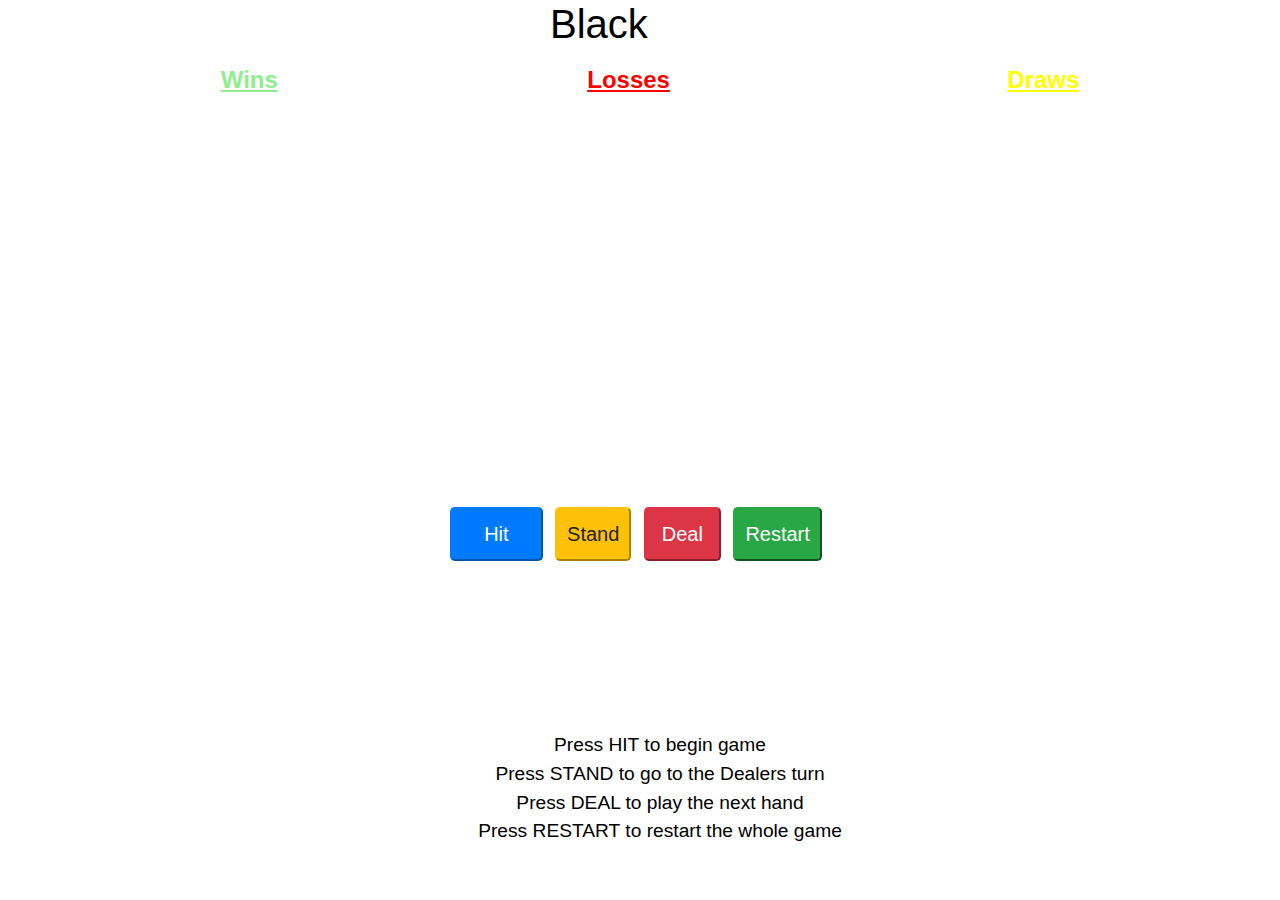
<file: blackjack/index.html>
<html lang="en">
  <head>
    <meta charset="UTF-8" />
    <meta name="viewport" content="width=device-width, initial-scale=1.0" />
    <title>Blackjack</title>
    <link
      rel="stylesheet"
      href="https://stackpath.bootstrapcdn.com/bootstrap/4.5.0/css/bootstrap.min.css"
    />
    <link rel="stylesheet" href="style.css" />
  </head>

  <body>
    <div class="container">
      <h1 id="blackjack-result"><span style="color: black">Black</span>Jack</h1>

      <div class="flex-blackjack-row-1">
        <table style="flex-grow: 3; margin-right: -3rem">
          <tr>
            <th style="font-size: 24px" id="win-header">Wins</th>
            <th style="font-size: 24px" id="loss-header">Losses</th>
            <th style="font-size: 24px" id="draw-header">Draws</th>
          </tr>

          <tr>
            <td><span id="wins">0</span></td>
            <td><span id="losses">0</span></td>
            <td><span id="draws">0</span></td>
          </tr>
        </table>
      </div>

      <div class="flex-blackjack-row-2">
        <div id="your-box">
          <h2>You: <span id="your-blackjack-result"> 0</span></h2>
        </div>

        <div id="dealer-box">
          <h2>Dealer: <span id="dealer-blackjack-result"> 0</span></h2>
        </div>
      </div>

      <div class="flex-blackjack-row-3">
        <div>
          <button
            style="padding-left: 2rem; padding-right: 2rem"
            class="btn-lg btn-primary mr-2"
            id="blackjack-hit-button"
          >
            Hit
          </button>
          <button class="btn-lg btn-warning mr-2" id="blackjack-stand-button">
            Stand
          </button>
          <button
            style="padding-left: 1rem; padding-right: 1rem"
            class="btn-lg btn-danger mr-2"
            id="blackjack-deal-button"
          >
            Deal
          </button>
          <button class="btn-lg btn-success mr-2" id="blackjack-reset-button">
            Restart
          </button>
          <ol>
            <li>Press HIT to begin game</li>
            <li>Press STAND to go to the Dealers turn</li>
            <li>Press DEAL to play the next hand</li>
            <li>Press RESTART to restart the whole game</li>
          </ol>
        </div>
      </div>
    </div>
    <script src="index.js"></script>
  </body>
</html>
</file>
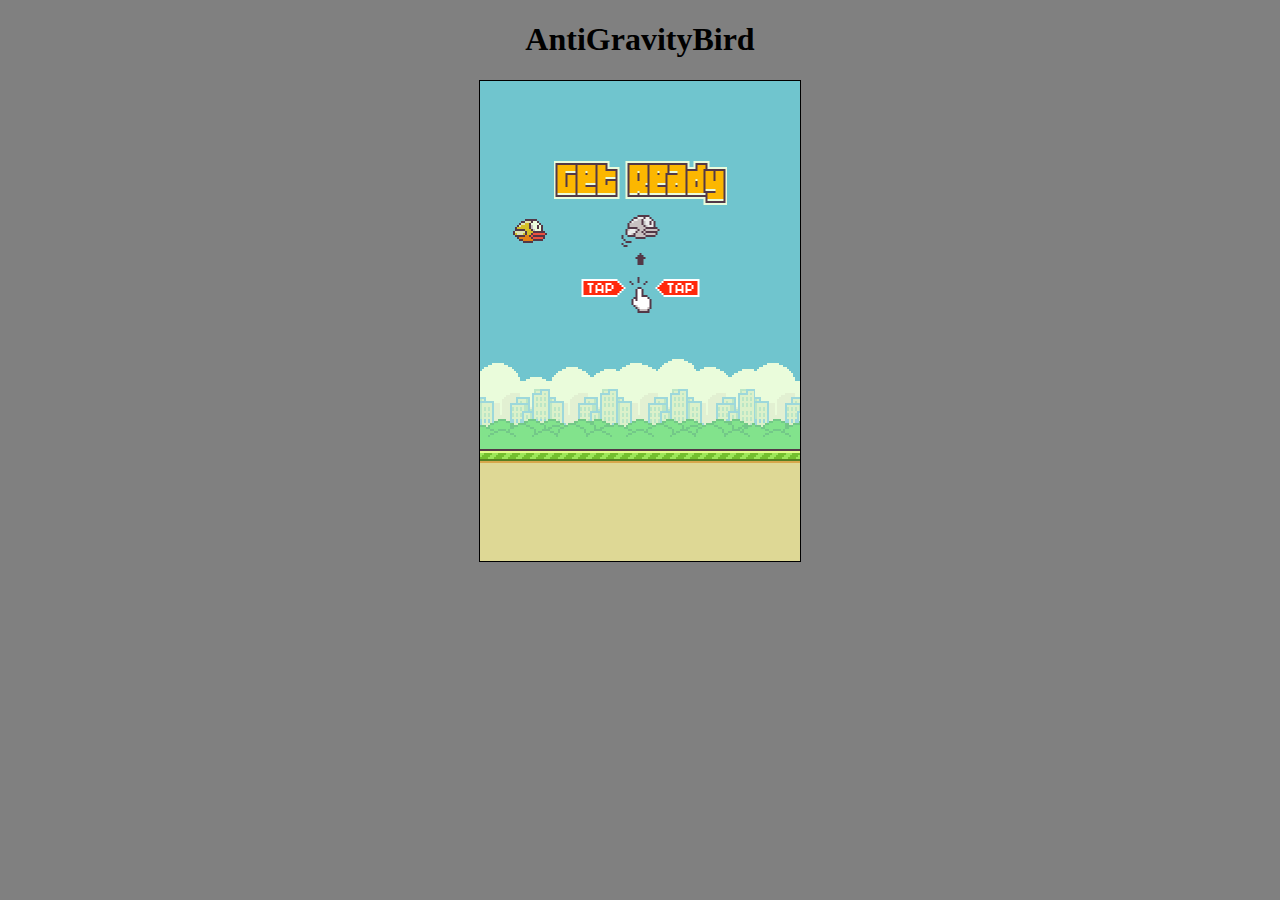
<file: flappyBird/index.html>
<!DOCTYPE html>
<html lang="en">
  <head>
    <meta charset="UTF-8" />
    <meta http-equiv="X-UA-Compatible" content="IE=edge" />
    <meta name="viewport" content="width=device-width, initial-scale=1.0" />
    <title>AntiGravityBird</title>
    <link rel="stylesheet" href="style.css" />
  </head>
  <body>
    <h1 class="center">AntiGravityBird</h1>
    <canvas id="bird" width="320" height="480"></canvas>
    <script src="game.js"></script>
  </body>
</html>
</file>
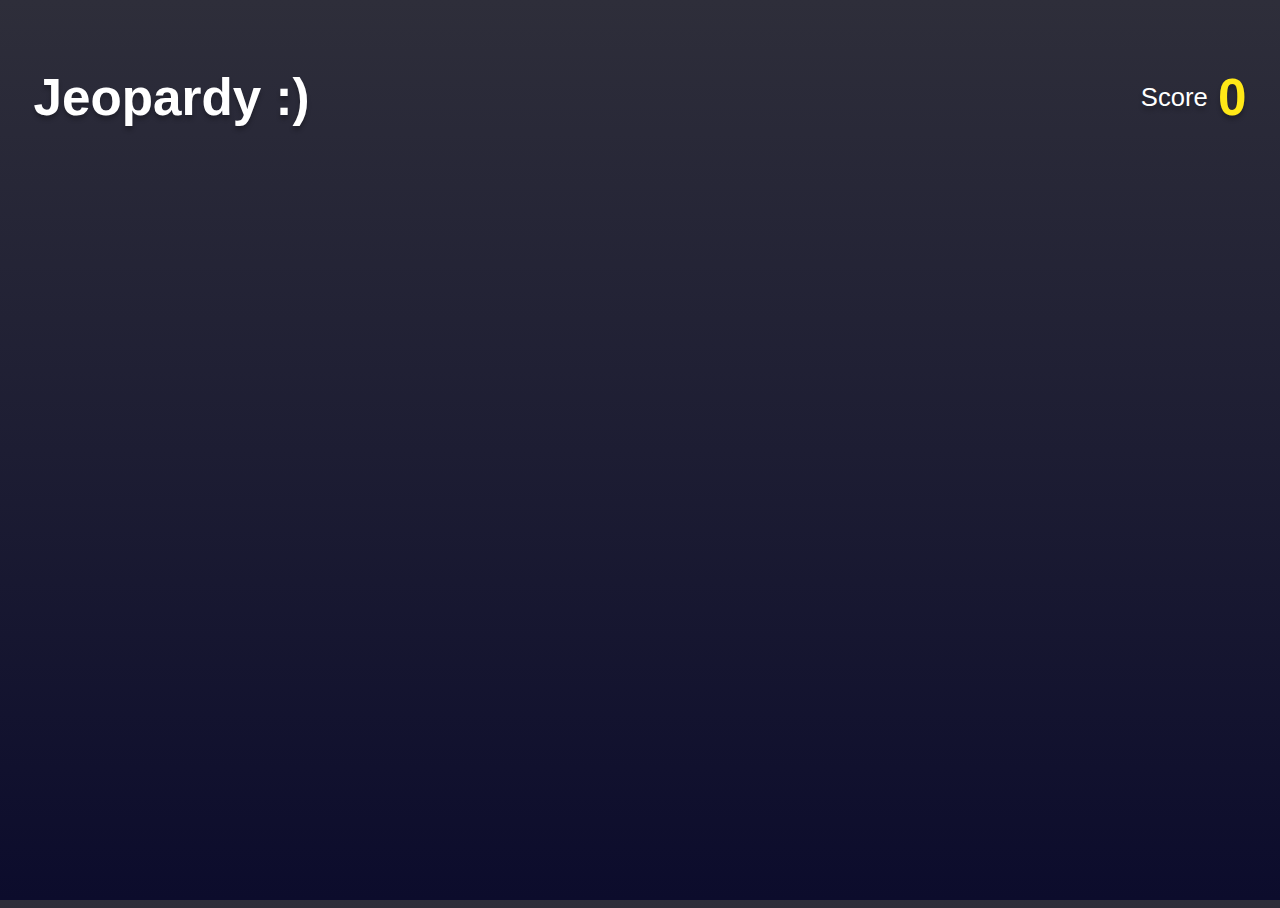
<file: jeopardy/index.html>
<!DOCTYPE html>
<html lang="en">
  <head>
    <meta charset="UTF-8" />
    <meta http-equiv="X-UA-Compatible" content="IE=edge" />
    <meta name="viewport" content="width=device-width, initial-scale=1.0" />
    <title>Jeopardy Jam</title>
    <link rel="stylesheet" href="style.css" />
  </head>
  <body>
    <div class="app">
      <header class="topHeader">
        <h1>Jeopardy :)</h1>
        <p class="score">Score <span class="scoreCount"></span></p>
      </header>


      <div class="board">
       
      </div>

      <div class="cardModal">
        <div class="cardModalInner">
          <h2 class="clueText"></h2>
          <form autocomplete="off">
            <input name="user-answer" type="text" />
            <button type="submit">Answer</button>
          </form>
          <div class="result">
            <p class="resultSuccess">CORRECT</p>
            <p class="resultFail">INCORRECT</p>
            <p class="resultCorrectAnswer">
              The correct answer is
              <span class="resultCorrectAnswerText"
              >/span
              >
            </p>
          </div>
        </div>
      </div>
    </div>
    <script src="index.js"></script>
  </body>
</html>
</file>
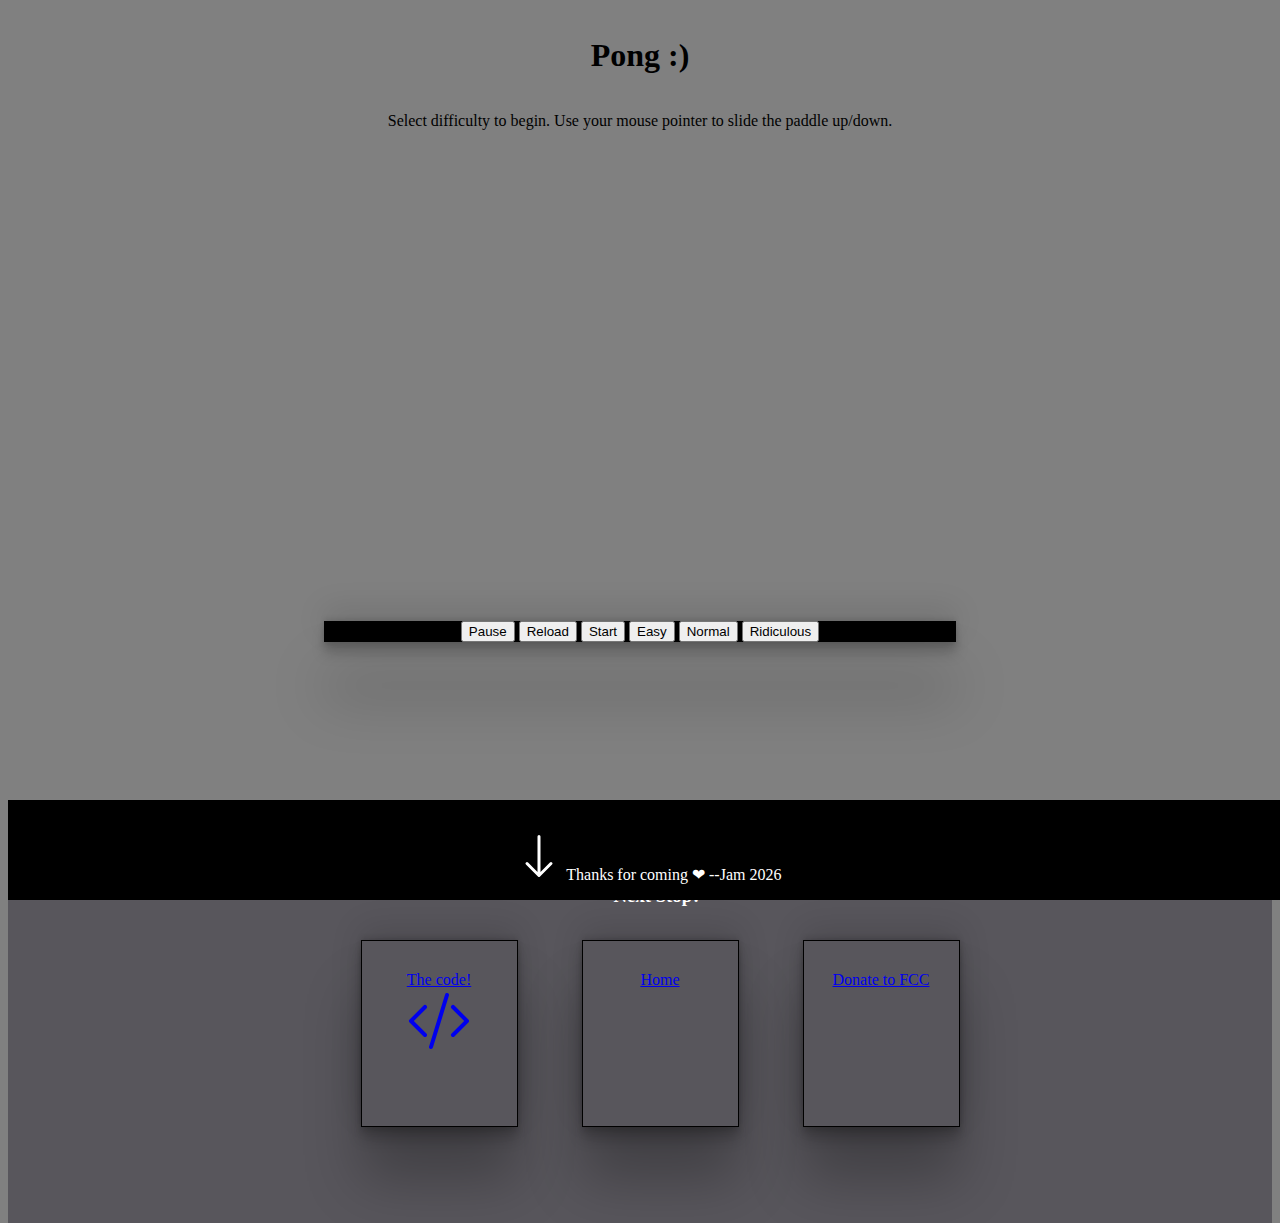
<file: pong/index.html>
<!DOCTYPE html>
<html lang="en">
  <head>
    <meta charset="UTF-8" />
    <meta http-equiv="X-UA-Compatible" content="IE=edge" />
    <meta name="viewport" content="width=device-width, initial-scale=1.0" />
    <meta hiMoM />
    <title>Pong :)</title>
    <link
      href="https://use.fontawesome.com/releases/v5.6.3/css/all.css"
      rel="stylesheet"
      integrity="sha384-UHRtZLI+pbxtHCWp1t77Bi1L4ZtiqrqD80Kn4Z8NTSRyMA2Fd33n5dQ8lWUE00s/"
      crossorigin="anonymous"
    />

    <link
      href="https://cdn.jsdelivr.net/npm/bootstrap@5.1.3/dist/css/bootstrap.min.css"
      rel="stylesheet"
      integrity="sha384-1BmE4kWBq78iYhFldvKuhfTAU6auU8tT94WrHftjDbrCEXSU1oBoqyl2QvZ6jIW3"
      crossorigin="anonymous"
    />

    <link rel="stylesheet" href="style.css" />
  </head>
  <body>
    <h1 class="centerText">Pong :)</h1>
    <p class="centerText">
      Select difficulty to begin. Use your mouse pointer to slide the paddle
      up/down.
    </p>
    <canvas id="pong" width="600" height="400"></canvas>
    <div class="buttonBox">
      <button
        id="pause"
        class="btn btn-primary btn-lg m-3"
        onclick="paused=true"
      >
        Pause
      </button>
      <button
        id="reset"
        class="btn btn-danger btn-lg m-3"
        onclick="document.location.reload()"
      >
        Reload
      </button>
      <button
        id="resume"
        class="btn btn-primary btn-lg m-3"
        onclick="paused=false"
      >
        Start
      </button>
      <button id="easy" class="btn btn-dark btn-lg m-3">Easy</button>
      <button id="normal" class="btn btn-dark btn-lg m-3">Normal</button>
      <button id="hard" class="btn btn-dark btn-lg m-3">Ridiculous</button>
    </div>

    <div class="closingBox">
      <h3>Next Stop?</h3>

      <ul class="list">
        <a
          target="_blank"
          href="https://github.com/jamesonarnett/horribleGames"
        >
          <li class="listItem">
            The code!
            <br />
            <svg
              xmlns="http://www.w3.org/2000/svg"
              width="64"
              height="64"
              fill="currentColor"
              class="bi bi-code-slash"
              viewBox="0 0 16 16"
            >
              <path
                d="M10.478 1.647a.5.5 0 1 0-.956-.294l-4 13a.5.5 0 0 0 .956.294l4-13zM4.854 4.146a.5.5 0 0 1 0 .708L1.707 8l3.147 3.146a.5.5 0 0 1-.708.708l-3.5-3.5a.5.5 0 0 1 0-.708l3.5-3.5a.5.5 0 0 1 .708 0zm6.292 0a.5.5 0 0 0 0 .708L14.293 8l-3.147 3.146a.5.5 0 0 0 .708.708l3.5-3.5a.5.5 0 0 0 0-.708l-3.5-3.5a.5.5 0 0 0-.708 0z"
              />
            </svg>
          </li>
        </a>
        <a href="../index.html">
          <li class="listItem">
            Home
            <br />
            <i class="fas fa-home icon"></i>
          </li>
        </a>
        <a target="_blank" href="https://www.freecodecamp.org/donate">
          <li class="listItem">
            Donate to FCC
            <br />
            <i class="fab fa-free-code-camp icon"></i>
          </li>
        </a>
      </ul>
    </div>
    <footer class="footer">
      <p class="footerText">
        <svg
          id="arrow"
          xmlns="http://www.w3.org/2000/svg"
          width="48"
          height="48"
          fill="currentColor"
          class="bi bi-arrow-down arrow"
          viewBox="0 0 16 16"
        >
          <path
            fill-rule="evenodd"
            d="M8 1a.5.5 0 0 1 .5.5v11.793l3.146-3.147a.5.5 0 0 1 .708.708l-4 4a.5.5 0 0 1-.708 0l-4-4a.5.5 0 0 1 .708-.708L7.5 13.293V1.5A.5.5 0 0 1 8 1z"
          />
        </svg>
        Thanks for coming &#10084; --Jam <span id="year">year</span>
      </p>
    </footer>
    <script src="index.js"></script>
  </body>
</html>
</file>
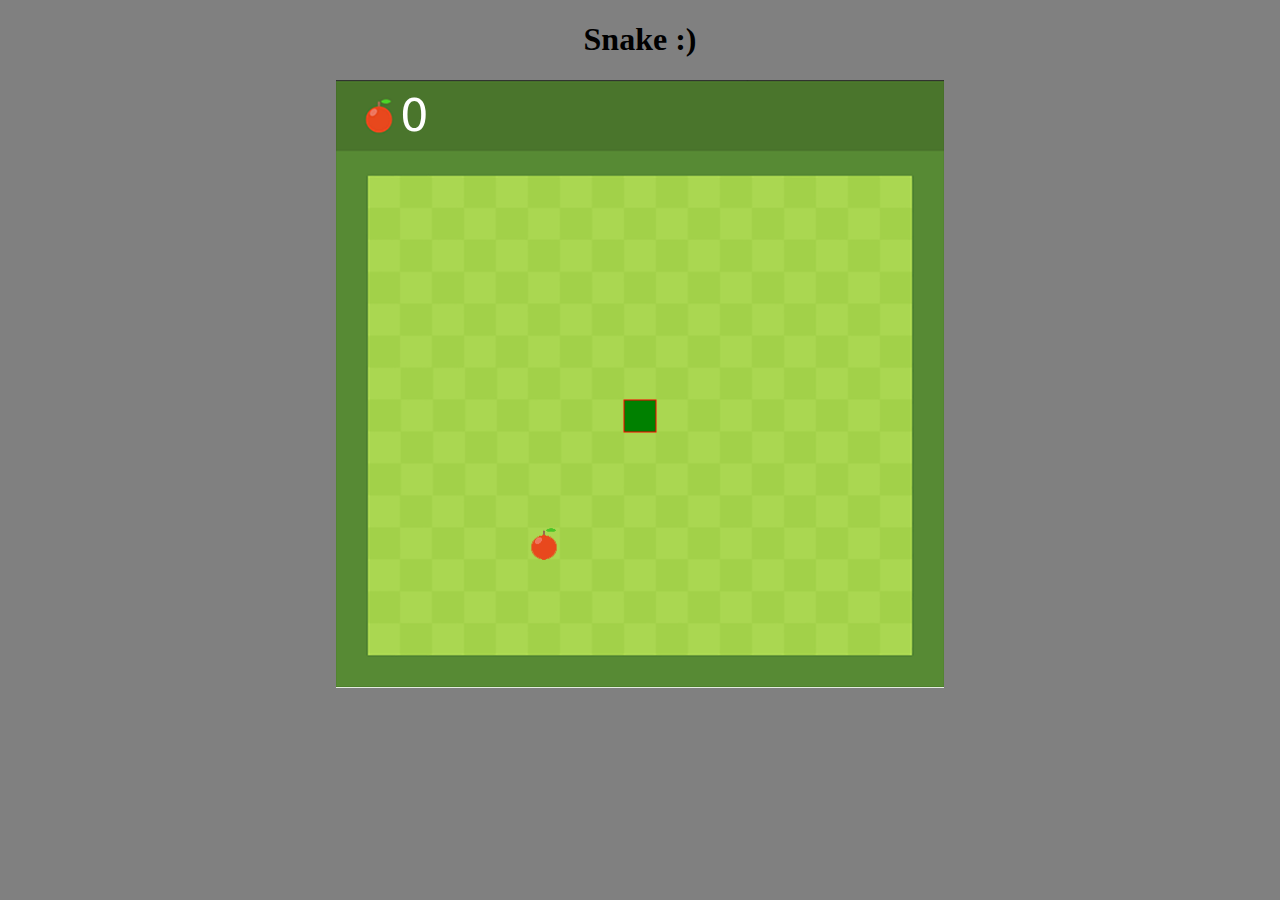
<file: snake/index.html>
<!DOCTYPE html>
<html lang="en">
  <head>
    <meta charset="UTF-8" />
    <meta http-equiv="X-UA-Compatible" content="IE=edge" />
    <meta name="viewport" content="width=device-width, initial-scale=1.0" />
    <title>Snake</title>
    <link rel="stylesheet" href="style.css" />
  </head>
  <body>
    <h1 class="title">Snake :)</h1>
    <canvas id="canvas" width="608" height="608"></canvas>
    <script src="index.js"></script>
  </body>
</html>
</file>
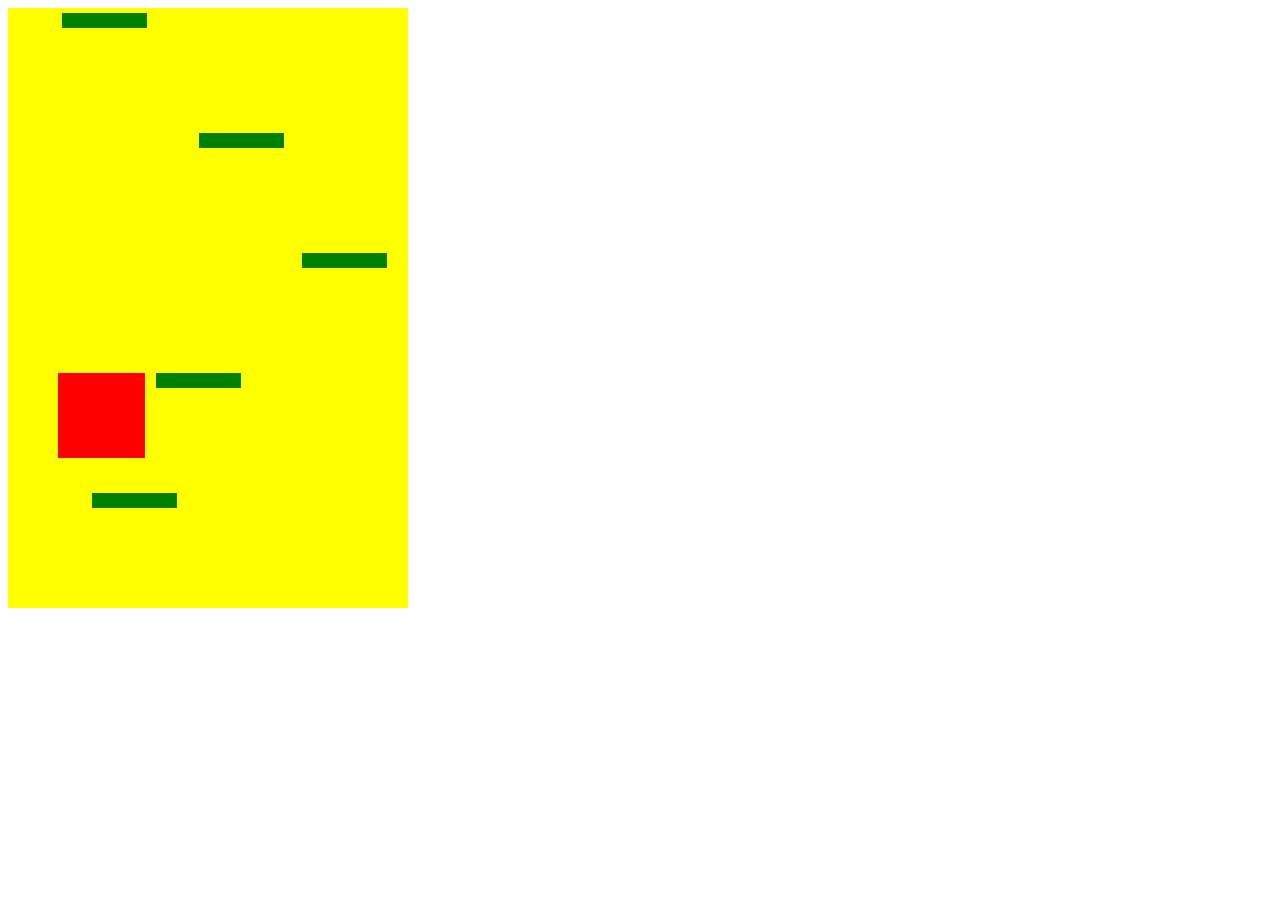
<file: horribleGames/doodle/index.html>
<!DOCTYPE html>
<html lang="en">
  <head>
    <meta charset="UTF-8" />
    <meta http-equiv="X-UA-Compatible" content="IE=edge" />
    <meta name="viewport" content="width=device-width, initial-scale=1.0" />
    <title>DoodleMan</title>
    <link rel="stylesheet" href="style.css" />
  </head>
  <body>
    <div class="grid"></div>
    <script src="index.js"></script>
  </body>
</html>
</file>
<file: blackjack/style.css>
body {
  background: url("https://image.freepik.com/free-vector/poker-table-background-green-color_47243-1073.jpg");
  background-repeat: no-repeat;
  background-size: cover;
}

.container {
  margin: 0 auto;
  text-align: center;
  color: white;
}

.flex-blackjack-row-1,
.flex-blackjack-row-2,
.flex-blackjack-row-3 {
  display: flex;
  padding: 5px;
  flex-wrap: wrap;
  flex-direction: row;
  justify-content: space-evenly;
}

.flex-blackjack-row-2 div {
  padding: 10px;
  flex: 1;
  height: 350px;
  text-align: center;
}

.flex-blackjack-row-2 div img {
  padding: 10px;
}

table,
th,
td {
  padding: 5px;
  border: 1px solid white;
  color: white;
  align-items: center;
  text-align: center;
  border: none;
}

.flex-blackjack-row-3 div {
  padding: 10px;
}

.flex-blackjack-row-3 button {
  padding: 10px;
  margin-bottom: 10px;
}

#win-header {
  color: lightgreen;
  text-decoration: underline;
}

#loss-header {
  color: #fc0000;
  text-decoration: underline;
}

#draw-header {
  color: yellow;
  text-decoration: underline;
}

ol {
  padding-top: 10rem;
  list-style-type: none;
  font-size: larger;
  color: rgb(0, 0, 0);
}
</file>
<file: flappyBird/style.css>
body {
  background-color: grey;
}

.center {
  text-align: center;
}

#bird {
  display: block;
  margin: 0 auto;
  border: 1px solid black;
}
</file>
<file: jeopardy/style.css>
:root {
  --blue: linear-gradient(180deg, #0120cb 0%, #011ba9 100%);
  --yellow: #ffe817;
  --green: #90ff7e;
  --red: #ffa57e;
  --spooky-orange: #ad4e08;
  --spooky-orange-text: #fffec8;
  --gap: 0.1em;
  --text-shadow: 0px 4px 4px rgba(0, 0, 0, 0.25);
}

* {
  box-sizing: border-box;
}

html,
body {
  height: 100%;
}

body {
  font-family: sans-serif;
  background: #222;
  color: white;
  font-size: 2vw;
  text-align: center;
  padding: 1em;
  background: linear-gradient(180deg, #2e2e3a 0%, #0c0c2c 100%);
}

.topHeader {
  display: flex;
  justify-content: space-between;
  align-items: center;
  text-shadow: var(--text-shadow);
}
.score {
  display: flex;
  align-items: center;
}
.scoreCount {
  color: var(--yellow);
  font-size: 2em;
  font-weight: bold;
  margin-left: 0.2em;
}

.column ul {
  list-style-type: none;
  margin: 0;
  padding: 0;
}
.board {
  display: flex;
  justify-content: space-around;
}
.board .column {
  flex: 1;
  margin-left: var(--gap);
  margin-right: var(--gap);
}
.board .column header {
  text-transform: capitalize;
  background: var(--blue);
  text-align: center;
  margin-bottom: 1em;
  height: 3em;
  display: flex;
  align-items: center;
  justify-content: center;
}
.board .column li {
  background: var(--blue);
  color: var(--yellow);
  height: 3em;
  margin-bottom: 0.25em;
}
.board .column button {
  height: 100%;
  color: inherit;
  font-size: 2em;
  -webkit-appearance: none;
  border: 0;
  background: none;
  display: block;
  width: 100%;
  cursor: pointer;
  text-shadow: var(--text-shadow);
  font-weight: bold;
}
.board .column button.used {
  visibility: hidden;
}

.cardModal {
  opacity: 0;
  pointer-events: none;
  transition: opacity 0.4s;
  left: 0;
  right: 0;
  top: 0;
  bottom: 0;
  background: var(--blue);
  position: fixed;
  font-size: 2vw;
  text-align: center;
  display: flex;
  align-items: center;
  justify-content: center;
}
.cardModal.visible {
  opacity: 1;
  pointer-events: initial;
}
.cardModal.showingResult .result {
  display: block;
}

.cardModel .clueText {
  margin-bottom: 2em;
}

.result,
.cardModal.showingResult form {
  display: none;
}

.cardModal form {
  display: flex;
}
.cardModal form input[type="text"] {
  display: block;
  flex-grow: 1;
  height: 3em;
  line-height: 3em;
  border: 0;
  text-align: center;
  border-top-left-radius: 0.4em;
  border-bottom-left-radius: 0.4em;
}
.cardModal form button[type="submit"] {
  padding-left: 2em;
  padding-right: 2em;
  cursor: pointer;
  font-family: inherit;
  background: var(--yellow);
  border: 0;
  font-size: inherit;
  border-top-right-radius: 0.4em;
  border-bottom-right-radius: 0.4em;
}
.cardModaInner {
  width: 60%;
  text-shadow: 0px 4px 4px rgba(0, 0, 0, 0.25);
}

.resultSuccess,
.resultFail {
  font-size: 2em;
  font-weight: bold;
}
.resultSuccess {
  color: var(--green);
}
.resultFail {
  color: var(--red);
}
.resultCorrectAnswerText {
  font-weight: bold;
  font-size: 2em;
  display: block;
  margin-left: 0.1em;
}
</file>
<file: pong/style.css>
body {
  height: 100vh;
  background-color: grey;
}

h1 {
  padding: 1rem;
  font-weight: 900;
}

h3 {
  color: white;
  padding-bottom: 15px;
  margin-left: 35px;
}

.centerText {
  text-align: center;
}

.center {
  margin-left: auto;
  margin-right: auto;
  display: block;
  width: 600px;
  padding-bottom: 50px;
  padding-top: 25px;
}

.buttonBox {
  background-color: black;
  text-align: center;
  margin-bottom: 12rem;
  margin-left: 25%;
  margin-right: 25%;
  box-shadow: rgba(0, 0, 0, 0.25) 0px 54px 55px,
    rgba(0, 0, 0, 0.12) 0px -12px 30px, rgba(0, 0, 0, 0.12) 0px 4px 6px,
    rgba(0, 0, 0, 0.17) 0px 12px 13px, rgba(0, 0, 0, 0.09) 0px -3px 5px;
}

.arrow {
  color: white;
}

.closingBox {
  text-align: center;
  padding-bottom: 5rem;
  padding-top: 2rem;
  background-color: #58565c;
}

.list {
  display: flex;
  justify-content: center;
  align-items: center;
}

.listItem {
  list-style-type: none;

  border: black 1px solid;
  width: 155px;
  height: 155px;
  padding-top: 30px;
  margin: 0rem 2rem;
  box-shadow: rgba(0, 0, 0, 0.25) 0px 54px 55px,
    rgba(0, 0, 0, 0.12) 0px -12px 30px, rgba(0, 0, 0, 0.12) 0px 4px 6px,
    rgba(0, 0, 0, 0.17) 0px 12px 13px, rgba(0, 0, 0, 0.09) 0px -3px 5px;
}

.footer {
  position: fixed;
  bottom: 0;
  width: 100%;
  background-color: rgb(0, 0, 0);
}

.footerText {
  color: white;
  text-align: center;
  padding-top: 1rem;
}

.icon {
  font-size: 64px;
}

.flash {
  animation: flash 2s 3;
}

@keyframes flash {
  0%,
  50%,
  100% {
    opacity: 1;
  }
  25%,
  75% {
    opacity: 0.1;
  }
}
</file>
<file: snake/style.css>
body {
  background-color: grey;
}

.title {
  text-align: center;
}

#canvas {
  display: block;
  margin: 0 auto;
}
</file>
<file: horribleGames/doodle/style.css>
.grid {
  width: 400px;
  height: 600px;
  background-color: yellow;
  position: relative;
  font-size: 100px;
  text-align: center;
}

.doodler {
  width: 87px;
  height: 85px;
  background-color: red;
  position: absolute;
}

.platform {
  width: 85px;
  height: 15px;
  background-color: green;
  position: absolute;
}
</file>
